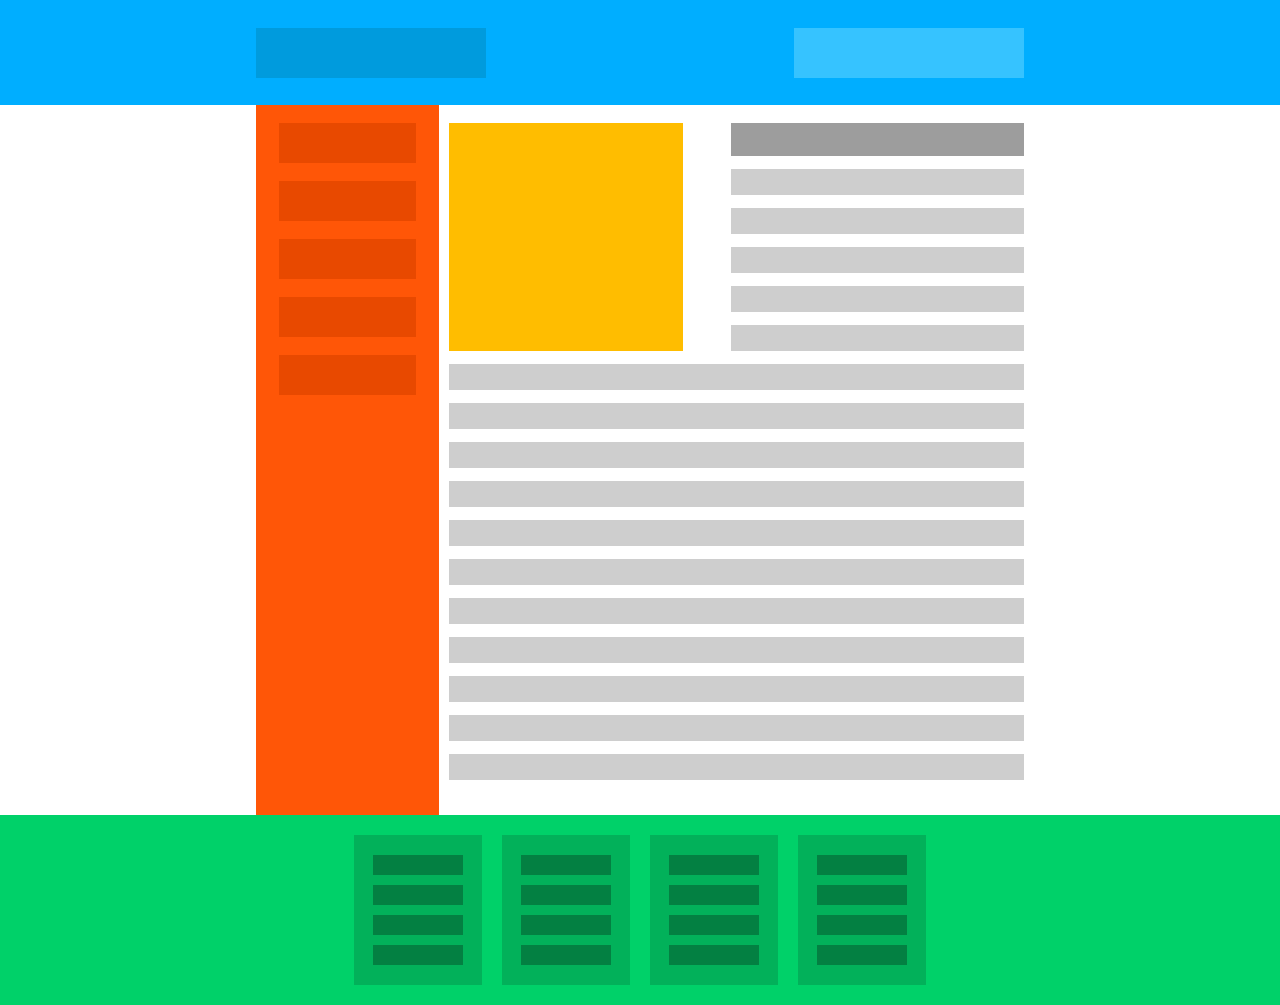
<file: index.html>
<!DOCTYPE html>
<html>

<head>
  <meta charset="UTF-8">
  <meta name="viewport" content="width=device-width, initial-scale=1.0">
  <link rel="stylesheet" type="text/css" href="style.css">
  <title>RWD Homework</title>
</head>

<body>
   <header class="header">
      <div class="common_header_container">
         <div class="header_left_side">
         </div>
         <div class="header_right_side">
         </div>
      </div>
   </header>

   <main class="main">
      <div class="main_medium_container">
         <aside class="medium_left_side">
            <div class="left-inner_container">
            </div>
            <div class="left-inner_container">
            </div>
            <div class="left-inner_container">
            </div>
            <div class="left-inner_container disappear-column">
            </div>
            <div class="left-inner_container disappear-column">
            </div>
         </aside>
         <div class="medium_center_right_side">
            <div class="medium_top">
               <div class="yellow_square_center">
               </div>
               <div class="grey_column_right dark_grey">
               </div>
               <div class="grey_column_right">
               </div>
               <div class="grey_column_right">
               </div>
               <div class="grey_column_right">
               </div>
               <div class="grey_column_right">
               </div>
               <div class="grey_column_right">
               </div>
            </div>
            <div class="medium_bottom">
               <div class="grey_column_bottom">
               </div>
               <div class="grey_column_bottom">
               </div>
               <div class="grey_column_bottom">
               </div>
               <div class="grey_column_bottom">
               </div>
               <div class="grey_column_bottom">
               </div>
               <div class="grey_column_bottom">
               </div>
               <div class="grey_column_bottom">
               </div>
               <div class="grey_column_bottom">
               </div>
               <div class="grey_column_bottom">
               </div>
               <div class="grey_column_bottom">
               </div>
               <div class="grey_column_bottom">
               </div>
            </div>
         </div>
      </div>
   </main>

   <footer class="footer">
      <div class="green_footer_column">
         <div class="inner_center_dark_green">
         </div>
         <div class="inner_center_dark_green disappear_dark-green">
         </div>
         <div class="inner_center_dark_green disappear_dark-green"> 
         </div>
         <div class="inner_center_dark_green disappear_dark-green">
         </div>
      </div>
      <div class="green_footer_column">
         <div class="inner_center_dark_green">
         </div>
         <div class="inner_center_dark_green disappear_dark-green">
         </div>
         <div class="inner_center_dark_green disappear_dark-green">
         </div>
         <div class="inner_center_dark_green disappear_dark-green">
         </div>
      </div>
      <div class="green_footer_column">
         <div class="inner_center_dark_green">
         </div>
         <div class="inner_center_dark_green disappear_dark-green">
         </div>
         <div class="inner_center_dark_green disappear_dark-green">
         </div>
         <div class="inner_center_dark_green disappear_dark-green">
         </div>
      </div>
      <div class="green_footer_column">
         <div class="inner_center_dark_green">
         </div>
         <div class="inner_center_dark_green disappear_dark-green">
         </div>
         <div class="inner_center_dark_green disappear_dark-green">
         </div>
         <div class="inner_center_dark_green disappear_dark-green">
         </div>
      </div>
   </footer>
   
</body>
</html>
</file>
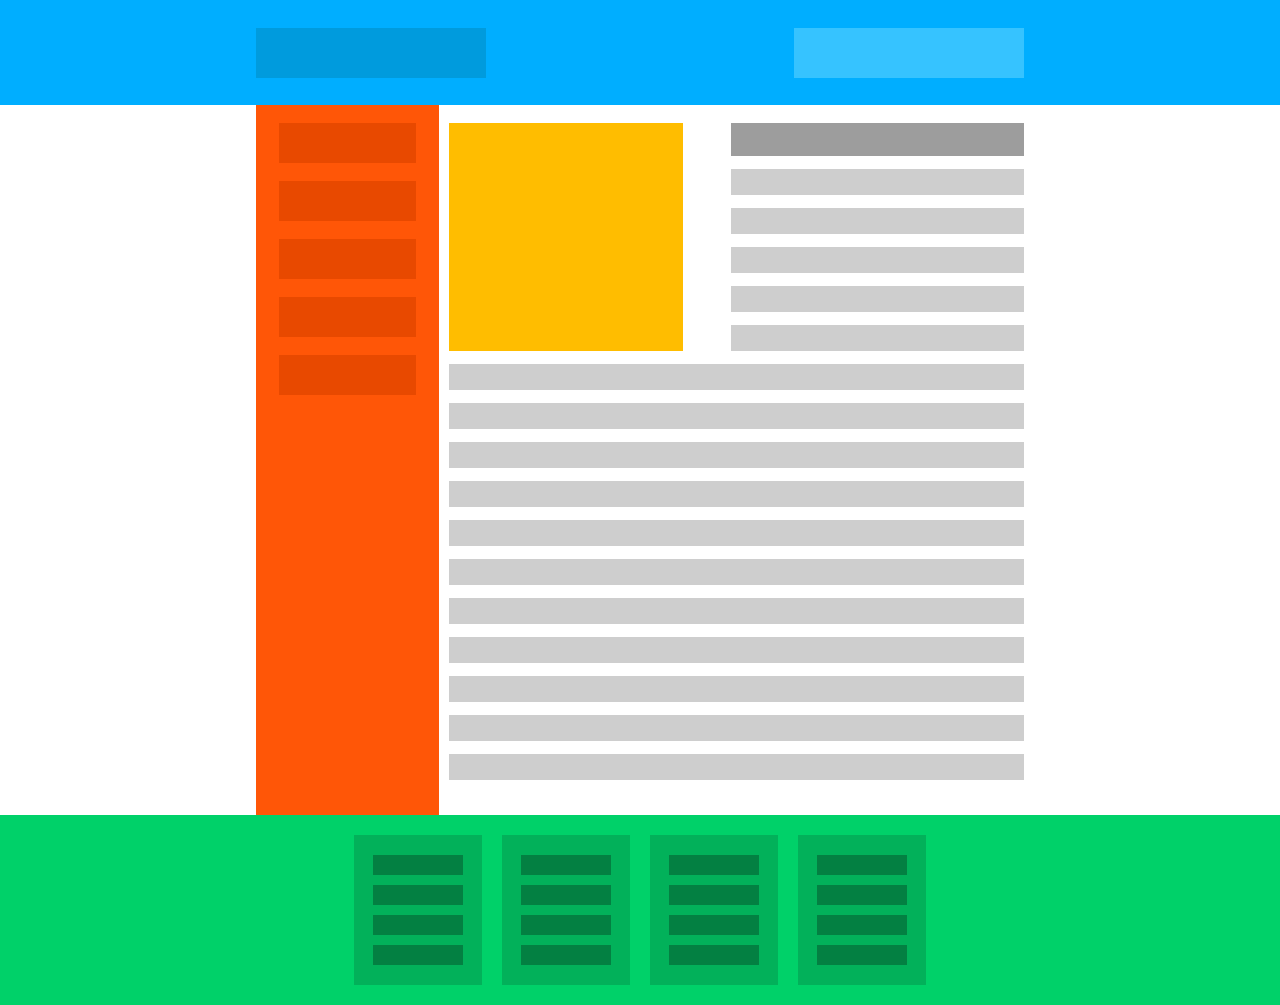
<file: desktop_first_homework/index.html>
<!DOCTYPE html>
<html>

<head>
  <meta charset="UTF-8">
  <meta name="viewport" content="width=device-width, initial-scale=1.0">
  <link rel="stylesheet" type="text/css" href="style.css">
  <title>RWD Homework</title>
</head>

   <header class="header">
      <div class="common_header_container">
         <div class="header_left_side">
         </div>
         <div class="header_right_side">
         </div>
      </div>
   </header>

   <main class="main">
      <div class="main_medium_container">
         <aside class="medium_left_side">
            <div class="left-inner_container">
            </div>
            <div class="left-inner_container">
            </div>
            <div class="left-inner_container">
            </div>
            <div class="left-inner_container disappear-column">
            </div>
            <div class="left-inner_container disappear-column">
            </div>
         </aside>

         <div class="medium_center_right_side">
            <div class="medium_top">
               <div class="yellow_square_center">
               </div>
               <div class="grey_column_right dark_grey">
               </div>
               <div class="grey_column_right">
               </div>
               <div class="grey_column_right">
               </div>
               <div class="grey_column_right">
               </div>
               <div class="grey_column_right">
               </div>
               <div class="grey_column_right">
               </div>
            </div>
            <div class="medium_bottom">
               <div class="grey_column_bottom">
               </div>
               <div class="grey_column_bottom">
               </div>
               <div class="grey_column_bottom">
               </div>
               <div class="grey_column_bottom">
               </div>
               <div class="grey_column_bottom">
               </div>
               <div class="grey_column_bottom">
               </div>
               <div class="grey_column_bottom">
               </div>
               <div class="grey_column_bottom">
               </div>
               <div class="grey_column_bottom">
               </div>
               <div class="grey_column_bottom">
               </div>
               <div class="grey_column_bottom">
               </div>
            </div>
         </div>
      </div>
   </main>

   <footer class="footer">
         <div class="green_footer_column">
            <div class="inner_center_dark_green">
            </div>
            <div class="inner_center_dark_green disappear_dark-green">
            </div>
            <div class="inner_center_dark_green disappear_dark-green"> 
            </div>
            <div class="inner_center_dark_green disappear_dark-green">
            </div>
         </div>
         <div class="green_footer_column">
            <div class="inner_center_dark_green">
            </div>
            <div class="inner_center_dark_green disappear_dark-green">
            </div>
            <div class="inner_center_dark_green disappear_dark-green">
            </div>
            <div class="inner_center_dark_green disappear_dark-green">
            </div>
         </div>
         <div class="green_footer_column">
            <div class="inner_center_dark_green">
            </div>
            <div class="inner_center_dark_green disappear_dark-green">
            </div>
            <div class="inner_center_dark_green disappear_dark-green">
            </div>
            <div class="inner_center_dark_green disappear_dark-green">
            </div>
         </div>
         <div class="green_footer_column">
            <div class="inner_center_dark_green">
            </div>
            <div class="inner_center_dark_green disappear_dark-green">
            </div>
            <div class="inner_center_dark_green disappear_dark-green">
            </div>
            <div class="inner_center_dark_green disappear_dark-green">
            </div>
         </div>
   </footer>

<body>
</body>

</html>
</file>
<file: style.css>
* {
  margin: 0;
  padding: 0;
}

.header {
  width: 100%;
  background-color: #00AEFF;
  height: 105px;
  display: flex;
  flex-direction: row;
  justify-content: center;
  align-items: center;
}

.common_header_container {
  width: 60%;
  display: flex;
  justify-content: space-between;
}

.header_left_side {
  width: 30%;
  height: 50px;
  background-color: #009BDD;
}

.header_right_side {
  width: 30%;
  height: 50px;
  background-color: #36C3FF;
}

.main {
  width: 100%;
  display: flex;
  flex-direction: row;
}

.main_medium_container {
  width: 60%;
  margin: 0 auto;
  display: flex;
}

.medium_left_side {
  width: 25%;
  height: 710px;
  background-color: #FF5607;
  display: flex;
  flex-direction: column;
  align-items: center;
}

.left-inner_container {
  width: 75%;
  height: 40px;
  background-color: #E84900;
  margin-top: 18px;
}

.medium_center_right_side {
  display: flex;
  flex-direction: column;
  width: 80%;
}

.medium_top {
  width: 100%;
  height: 246px;
  display: flex;
  flex-flow: column wrap;
  align-content: space-between;
}

.yellow_square_center {
  width: 40%;
  height: 246px;
  margin: 18px 10px;
  margin-bottom: 0;
  background-color: #FFBD00;
}

.grey_column_right {
  width: 50%;
  height: 26px;
  display: flex;
  margin-top: 13px;
  background-color: #CECECE;
}

.dark_grey {
  height: 33px;
  background-color: #9D9D9D;
  margin-top: 18px;
}

.medium_bottom {
  width: 100%;
  height: 457px;
  display: flex;
  flex-direction: column;
}

.grey_column_bottom {
  margin-left: 10px;
  margin-top: 13px;
  height: 26px;
  background-color: #CECECE;
}

.footer {
  width: 100%;
  height: 190px;
  background-color: #00D169;
  display: flex;
  flex-direction: row;
  align-items: center;
  justify-content: center;
}

.green_footer_column {
  width: 10%;
  height: 150px;
  background-color: #02B15A;
  margin: 10px;
  display: flex;
  flex-direction: column;
  align-items: center;
  justify-content: center;
}

.inner_center_dark_green {
  width: 70%;
  height: 20px;
  background-color: #038042;
  margin: 5px;
}

@media screen and (max-width: 1240px) {
  .header {
    height: 155px;
  }

  .common_header_container {
    width: 95%;
  }

  .header_left_side {
    width: 30%;
    height: 80px;
  }

  .header_right_side {
    width: 30%;
    height: 80px;
  }

  .main_medium_container {
    width: 100%;
    margin-right: 10px;
  } 

  .left-inner_container {
    width: 65%;
  }

  .footer {
    height: 230px;
  }

  .green_footer_column {
    width: 20%;
    height: 180px;
  }

  .inner_center_dark_green {
    width: 80%;
    height: 26px;
    margin-top: 6px;
  }
}

@media screen and (max-width: 375px) {
  .header {
    height: 117px;
  }

  .common_header_container {
    flex-direction: column;
    justify-content: space-around;
    align-items: center;
  }

  .header_left_side {
    width: 95%;
    height: 35px;
  }

  .header_right_side {
    width: 95%;
    height: 35px;
    margin-top: 12px;
  }

  .medium_center_right_side {
    width: 100%;
  }

  .main_medium_container {
    width: 100%;
    flex-direction: column;
    margin-right: 0;
  }

  .medium_left_side {
    width: 100%;
    height: 80px;
    flex-direction: row;
    justify-content: space-evenly;
    align-items: center;
  }

  .left-inner_container {
    width: 27%;
    height: 35px;
    margin-top: 0;
  }

  .disappear-column {
    display: none;
  }

  .medium_top {
    height: 480px;
    justify-content: space-between;
    align-items: center;
    margin: 0;
  }

  .yellow_square_center {
    width: 100%;
    height: 200px;
    margin: 0;
  }

  .grey_column_right {
    width: 90%;
    height: 22px;
    margin: 0;
  }

  .dark_grey {
    height: 29px;
    margin-top: 5px;
  }
  
  .medium_bottom {
    height: 500px;
    justify-content: space-evenly;
    align-items: center;
  }

  .grey_column_bottom {
    width: 90%;
    height: 22px;
    margin: 0;
  }

  .footer {
    height: 320px;
    flex-direction: column;
    justify-content: space-evenly;
  }

  .disappear_dark-green {
    display: none;
  }

  .green_footer_column {
    width: 90%;
    height: 60px;
    align-items: flex-start;
    margin: 0;
  }

  .inner_center_dark_green {
    width: 50%;
    height: 26px;
    margin: 13px;
  }
}
</file>
<file: desktop_first_homework/style.css>
* {
  margin: 0;
  padding: 0;
}

.header {
  width: 100%;
  background-color: #00AEFF;
  height: 105px;
  display: flex;
  flex-direction: row;
  justify-content: center;
  align-items: center;
}

.common_header_container {
  width: 60%;
  display: flex;
  justify-content: space-between;
}

.header_left_side {
  width: 30%;
  height: 50px;
  background-color: #009BDD;
}

.header_right_side {
  width: 30%;
  height: 50px;
  background-color: #36C3FF;
}

.main {
  width: 100%;
  display: flex;
  flex-direction: row;
}

.main_medium_container {
  width: 60%;
  margin: 0 auto;
  display: flex;
}

.medium_left_side {
  width: 25%;
  height: 710px;
  background-color: #FF5607;
  display: flex;
  flex-direction: column;
  align-items: center;
}

.left-inner_container {
  width: 75%;
  height: 40px;
  background-color: #E84900;
  margin-top: 18px;
}

.medium_center_right_side {
  display: flex;
  flex-direction: column;
  width: 80%;
}

.medium_top {
  width: 100%;
  height: 246px;
  display: flex;
  flex-flow: column wrap;
  align-content: space-between;
}

.yellow_square_center {
  width: 40%;
  height: 246px;
  margin: 18px 10px;
  margin-bottom: 0;
  background-color: #FFBD00;
}

.grey_column_right {
  width: 50%;
  height: 26px;
  display: flex;
  margin-top: 13px;
  background-color: #CECECE;
}

.dark_grey {
  height: 33px;
  background-color: #9D9D9D;
  margin-top: 18px;
}

.medium_bottom {
  width: 100%;
  height: 457px;
  display: flex;
  flex-direction: column;
}

.grey_column_bottom {
  margin-left: 10px;
  margin-top: 13px;
  height: 26px;
  background-color: #CECECE;
}

.footer {
  width: 100%;
  height: 190px;
  background-color: #00D169;
  display: flex;
  flex-direction: row;
  align-items: center;
  justify-content: center;
}

.green_footer_column {
  width: 10%;
  height: 150px;
  background-color: #02B15A;
  margin: 10px;
  display: flex;
  flex-direction: column;
  align-items: center;
  justify-content: center;
}

.inner_center_dark_green {
  width: 70%;
  height: 20px;
  background-color: #038042;
  margin: 5px;
}

@media screen and (max-width: 1240px) {
  .header {
    height: 155px;
  }

  .common_header_container {
    width: 95%;
  }

  .header_left_side {
    width: 30%;
    height: 80px;
  }

  .header_right_side {
    width: 30%;
    height: 80px;
  }

  .main_medium_container {
    width: 100%;
    margin-right: 10px;
  } 

  .left-inner_container {
    width: 65%;
  }

  .footer {
    height: 230px;
  }

  .green_footer_column {
    width: 20%;
    height: 180px;
  }

  .inner_center_dark_green {
    width: 80%;
    height: 26px;
    margin-top: 6px;
  }
}

@media screen and (max-width: 375px) {
  .header {
    height: 117px;
  }

  .common_header_container {
    flex-direction: column;
    justify-content: space-around;
    align-items: center;
  }

  .header_left_side {
    width: 95%;
    height: 35px;
  }

  .header_right_side {
    width: 95%;
    height: 35px;
    margin-top: 12px;
  }

  .medium_center_right_side {
    width: 100%;
  }

  .main_medium_container {
    width: 100%;
    flex-direction: column;
    margin-right: 0;
  }

  .medium_left_side {
    width: 100%;
    height: 80px;
    flex-direction: row;
    justify-content: space-evenly;
    align-items: center;
  }

  .left-inner_container {
    width: 27%;
    height: 35px;
    margin-top: 0;
  }

  .disappear-column {
    display: none;
  }

  .medium_top {
    height: 480px;
    justify-content: space-between;
    align-items: center;
    margin: 0;
  }

  .yellow_square_center {
    width: 100%;
    height: 200px;
    margin: 0;
  }

  .grey_column_right {
    width: 90%;
    height: 22px;
    margin: 0;
  }

  .dark_grey {
    height: 29px;
    margin-top: 5px;
  }
  
  .medium_bottom {
    height: 500px;
    justify-content: space-evenly;
    align-items: center;
  }

  .grey_column_bottom {
    width: 90%;
    height: 22px;
    margin: 0;
  }

  .footer {
    height: 320px;
    flex-direction: column;
    justify-content: space-evenly;
  }

  .disappear_dark-green {
    display: none;
  }

  .green_footer_column {
    width: 90%;
    height: 60px;
    align-items: flex-start;
    margin: 0;
  }

  .inner_center_dark_green {
    width: 50%;
    height: 26px;
    margin: 13px;
  }
}
</file>
